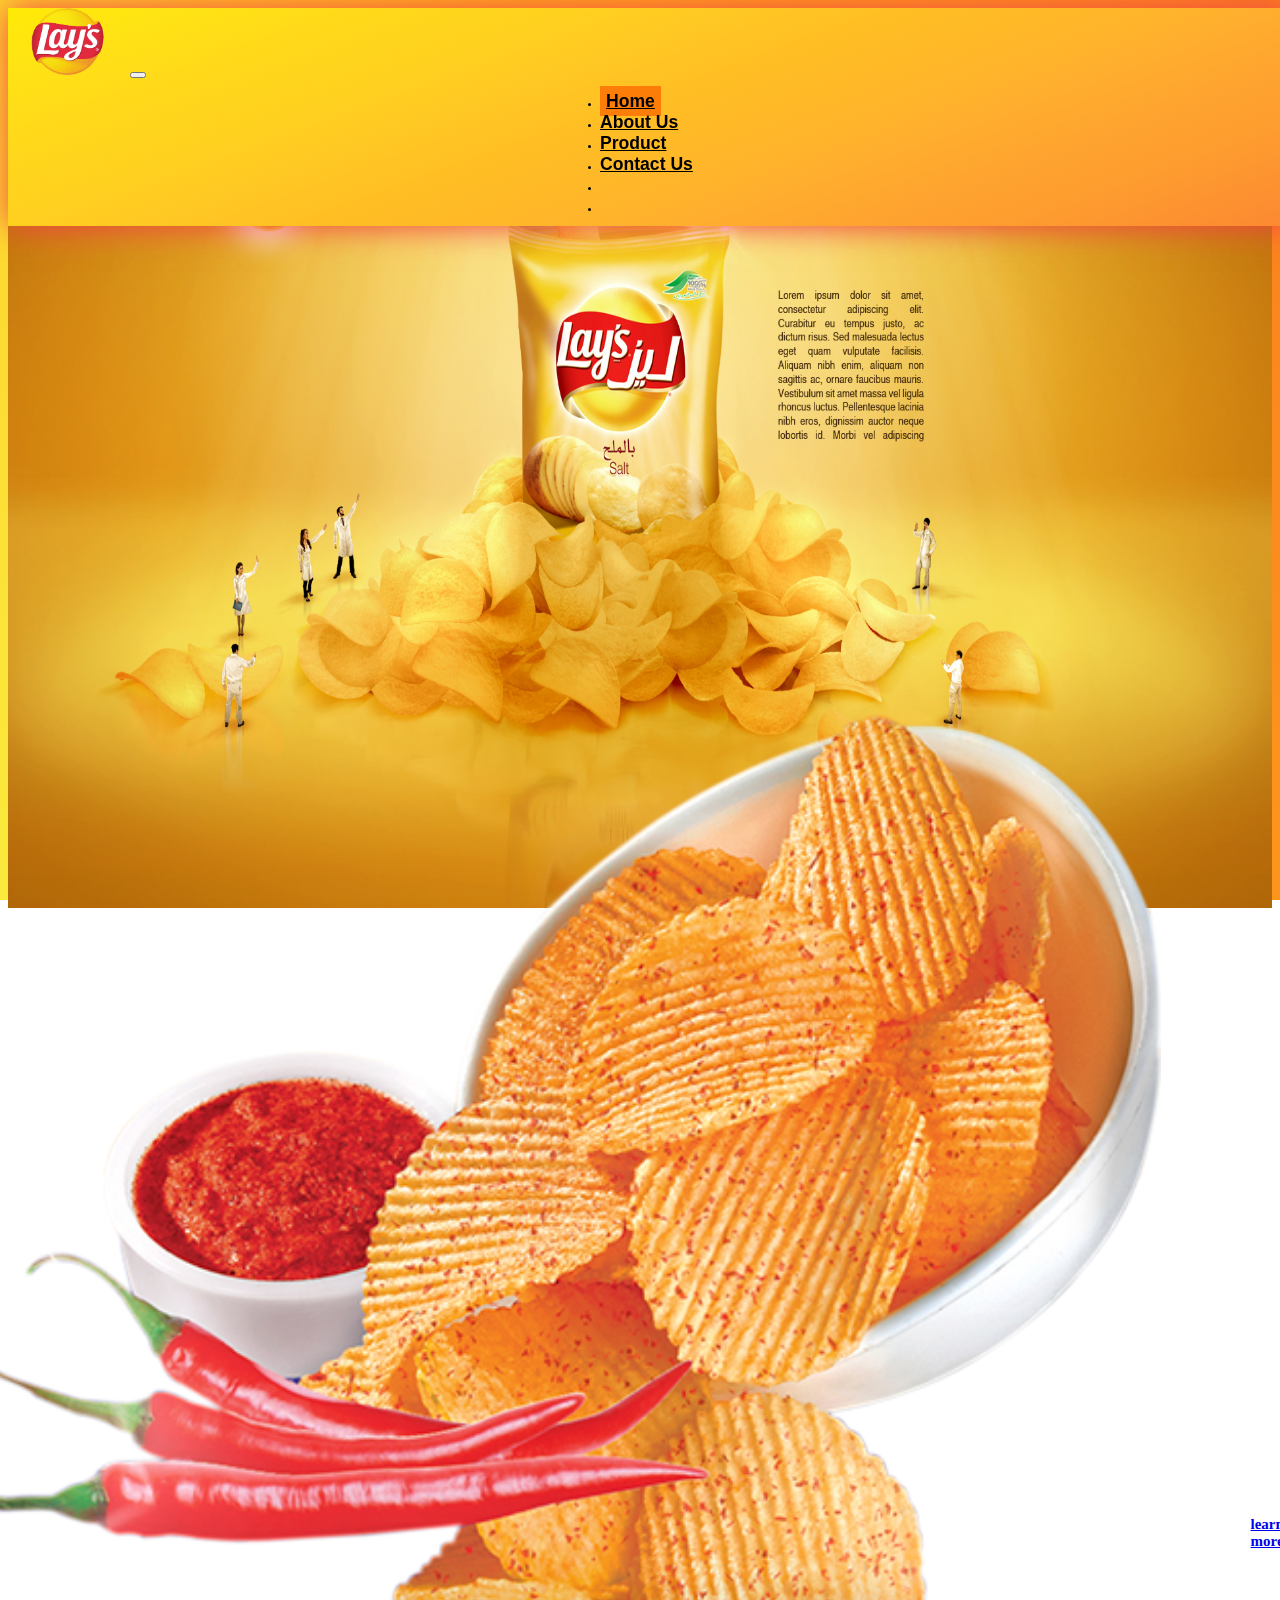
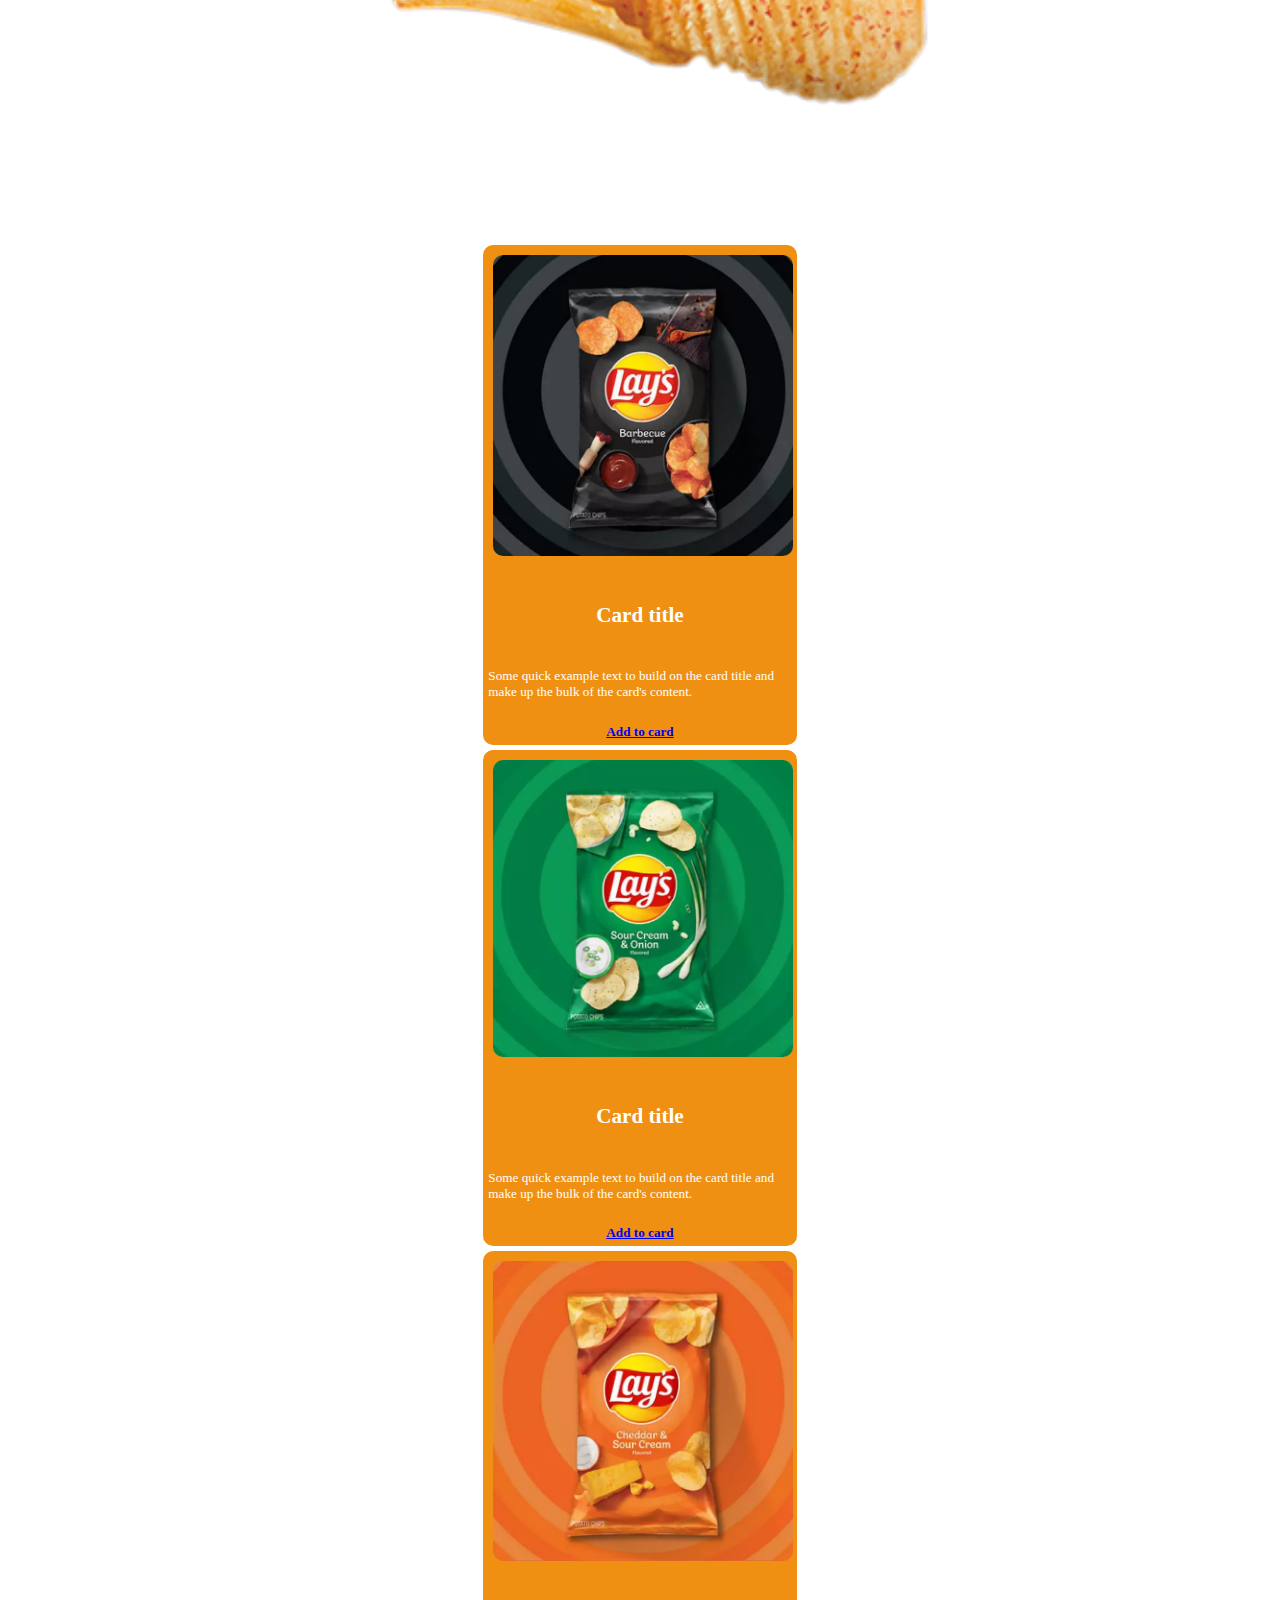
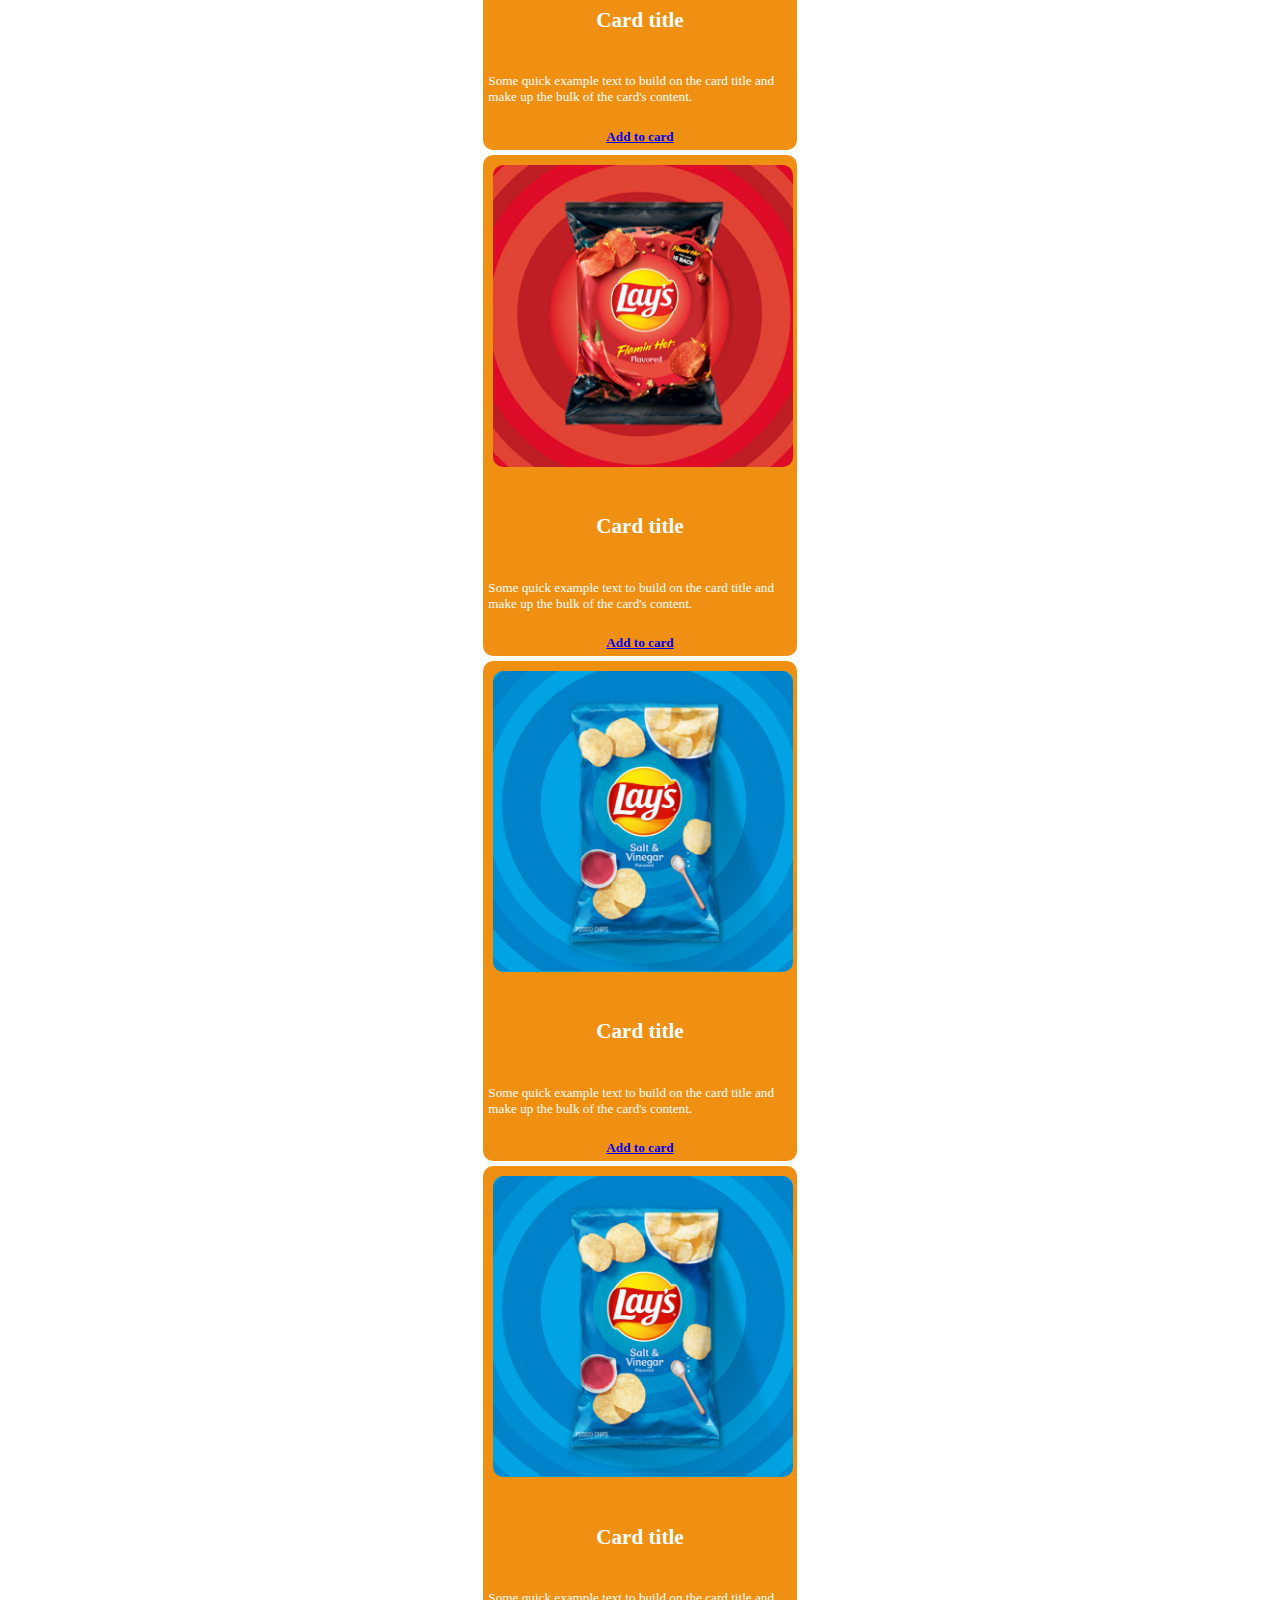
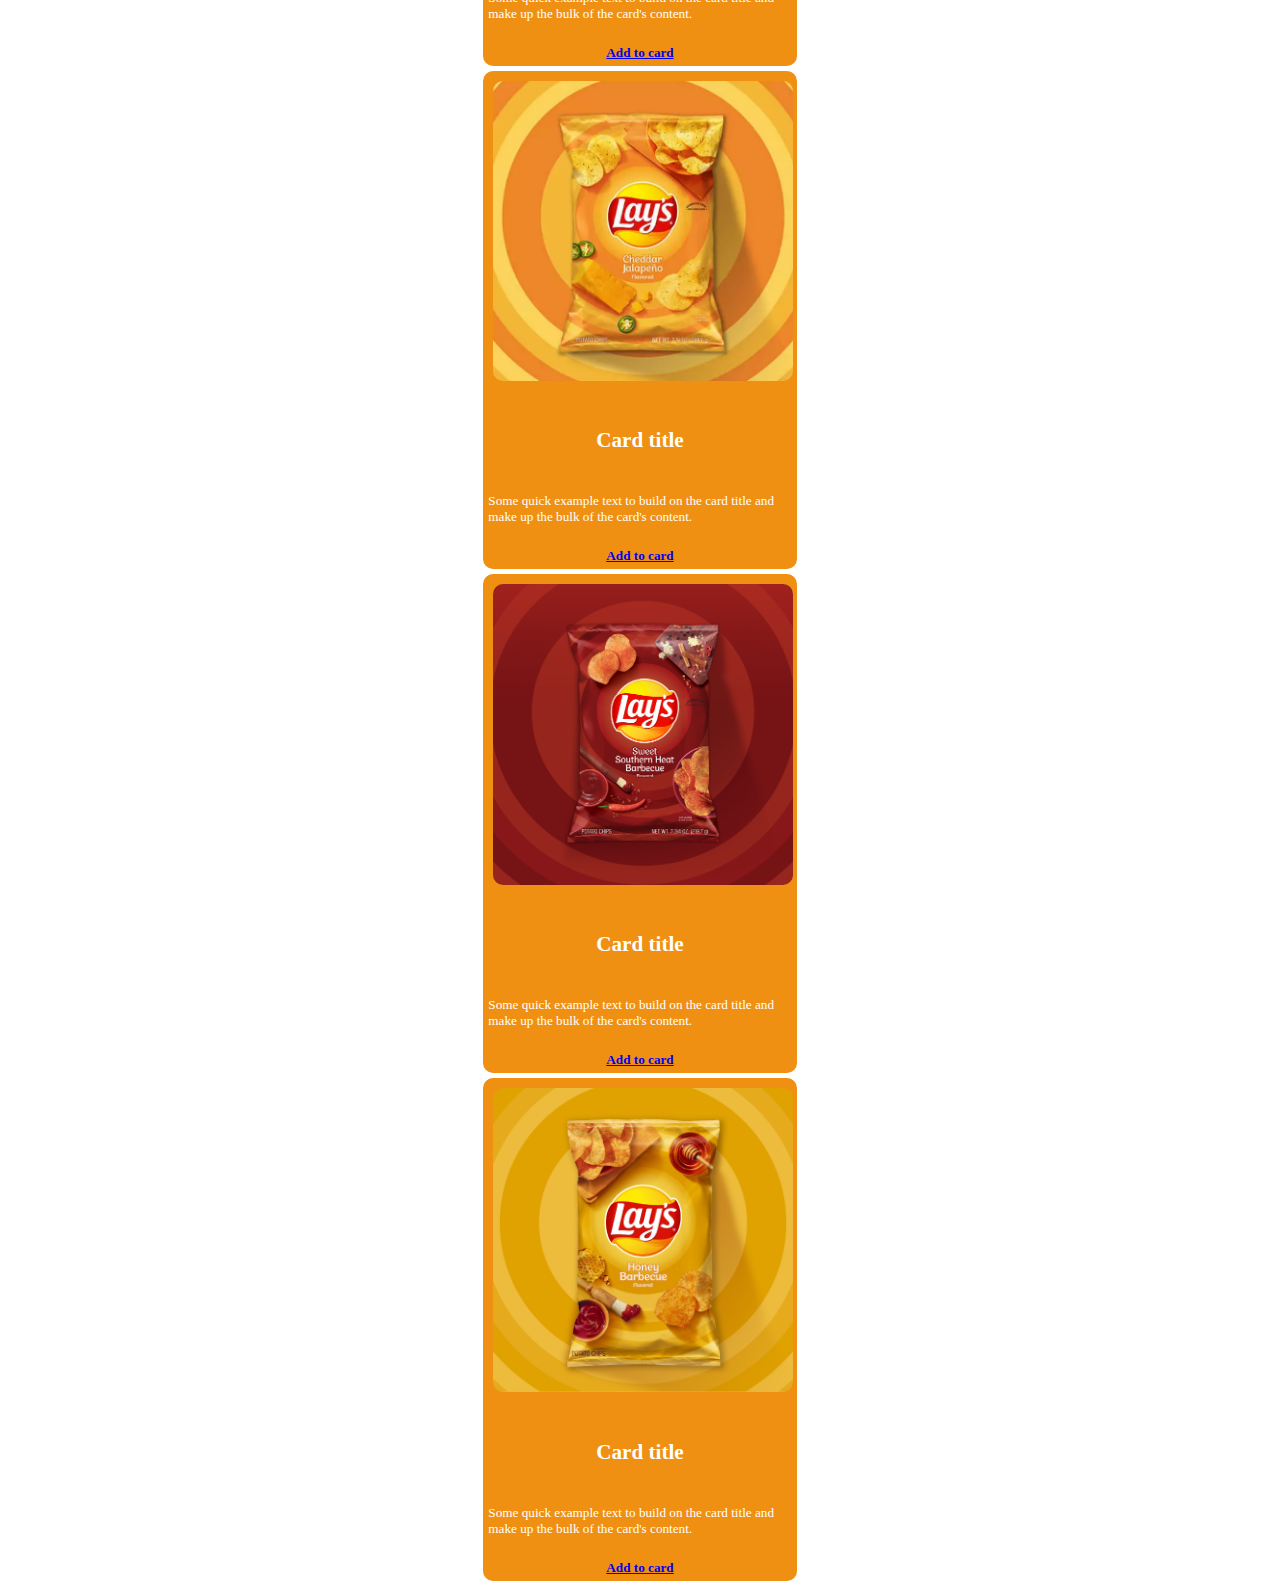
<file: index1.html>
<!DOCTYPE html>
<html lang="en">
<head>
    <meta charset="UTF-8">
    <meta name="viewport" content="width=device-width, initial-scale=1.0">
    <link href="https://cdn.jsdelivr.net/npm/bootstrap@5.0.2/dist/css/bootstrap.min.css" rel="stylesheet" integrity="sha384-EVSTQN3/azprG1Anm3QDgpJLIm9Nao0Yz1ztcQTwFspd3yD65VohhpuuCOmLASjC" crossorigin="anonymous">
    <script src="https://cdn.jsdelivr.net/npm/bootstrap@5.0.2/dist/js/bootstrap.bundle.min.js" integrity="sha384-MrcW6ZMFYlzcLA8Nl+NtUVF0sA7MsXsP1UyJoMp4YLEuNSfAP+JcXn/tWtIaxVXM" crossorigin="anonymous"></script>
    <link rel="stylesheet" href="https://cdnjs.cloudflare.com/ajax/libs/font-awesome/6.4.0/css/all.min.css" integrity="sha512-iecdLmaskl7CVkqkXNQ/ZH/XLlvWZOJyj7Yy7tcenmpD1ypASozpmT/E0iPtmFIB46ZmdtAc9eNBvH0H/ZpiBw==" crossorigin="anonymous" referrerpolicy="no-referrer" />
    <link rel="stylesheet" href="style.css">
    <title>Document</title>
</head>
<body>
    
    <nav class="navbar navbar-expand-lg navbar-light bg-light">
        <div class="container-fluid">
          <a class="navbar-brand" href="#"><img src="Lays-Logo.png" alt="" width="120px" class="anim"></a>
          <button class="navbar-toggler" type="button" data-bs-toggle="collapse" data-bs-target="#navbarSupportedContent" aria-controls="navbarSupportedContent" aria-expanded="false" aria-label="Toggle navigation">
            <span class="navbar-toggler-icon"></span>
          </button>
          <div class="collapse navbar-collapse" id="navbarSupportedContent">
            <ul class="navbar-nav me-auto mb-2 mb-lg-0">
              <li class="nav-item">
                <a class="nav-link active1" aria-current="page" href="#home">Home</a>
              </li>
              <li class="nav-item">
                <a class="nav-link" aria-current="page" href="#about">About Us</a>
              </li>
              <li class="nav-item">
                <a class="nav-link" aria-current="page" href="#product">Product</a>
              </li>
              <li class="nav-item">
                <a class="nav-link" aria-current="page" href="#contact">Contact Us</a>
              </li>
              <li class="nav-item">
                <a class="nav-link" aria-current="page" href="#"><i class="fa-solid fa-cart-shopping"></i></a>
              </li>
              <li class="nav-item">
                <a class="nav-link" aria-current="page" href="#"><i class="fa-solid fa-user"></i></a>
              </li>
            </ul>
          </div>
        </div>
      </nav>    

<div class="homeimg" id="home">

    <img src="laysbg.jpg" class="img-fluid" alt="..." width="100%" height="auto">

</div>


<section>

<div class="flex row"  id="about">

<div class="col-sm-12 col-md-6 col-lg-6"><img src="Potato-Lays-Chips-PNG-Image.png" class="img-fluid" alt="..."></div>
<div class=" col-sm-12 col-md-6 col-lg-6" ><h1>About Us</h1><p>Lorem ipsum dolor sit, amet consectetur adipisicing elit. Est tenetur quasi laudantium ducimus! Lorem ipsum dolor sit amet consectetur adipisicing elit. Repellat quidem facilis esse quas.</p>  <a href="#" class="btn btn-warning" id="product"  style="width: 30%; font-size: 1.7rem; margin-top: 20px;">learn more</a></div>

</div>


<div class="container">
<h1 style="text-align: center;" >Product</h1>
    
<div class="row">


  <div class="card col-sm-12 col-md-2 col-lg-3" style="width: 35.6rem;">
    <img src="Capture1.PNG" class="card-img-top" alt="...">
    <div class="card-body">
      <h5 class="card-title">Card title</h5>
      <p class="card-text">Some quick example text to build on the card title and make up the bulk of the card's content.</p>
      <a href="#" class="btn btn-warning">Add to card</a>
    </div>
  </div>

  <div class="card col-sm-12 col-md-2 col-lg-3" style="width: 35.6rem;">
    <img src="Capture2.PNG" class="card-img-top" alt="...">
    <div class="card-body">
      <h5 class="card-title">Card title</h5>
      <p class="card-text">Some quick example text to build on the card title and make up the bulk of the card's content.</p>
      <a href="#" class="btn btn-warning">Add to card</a>
    </div>
  </div>

  <div class="card col-sm-12 col-md-2 col-lg-3" style="width: 35.6rem;">
    <img src="Capture3.PNG" class="card-img-top" alt="...">
    <div class="card-body">
      <h5 class="card-title">Card title</h5>
      <p class="card-text">Some quick example text to build on the card title and make up the bulk of the card's content.</p>
      <a href="#" class="btn btn-warning">Add to card</a>
    </div>
  </div>

  <div class="card col-sm-12 col-md-2 col-lg-3" style="width: 35.6rem;">
    <img src="Capture4.PNG" class="card-img-top" alt="...">
    <div class="card-body">
      <h5 class="card-title">Card title</h5>
      <p class="card-text">Some quick example text to build on the card title and make up the bulk of the card's content.</p>
      <a href="#" class="btn btn-warning">Add to card</a>
    </div>
  </div>

  <div class="card col-sm-12 col-md-2 col-lg-3" style="width: 35.6rem;">
    <img src="Capture5.PNG" class="card-img-top" alt="...">
    <div class="card-body">
      <h5 class="card-title">Card title</h5>
      <p class="card-text">Some quick example text to build on the card title and make up the bulk of the card's content.</p>
      <a href="#" class="btn btn-warning">Add to card</a>
    </div>
  </div>
  <div class="card col-sm-12 col-md-2 col-lg-3" style="width: 35.6rem;">
    <img src="Capture5.PNG" class="card-img-top" alt="...">
    <div class="card-body">
      <h5 class="card-title">Card title</h5>
      <p class="card-text">Some quick example text to build on the card title and make up the bulk of the card's content.</p>
      <a href="#" class="btn btn-warning">Add to card</a>
    </div>
  </div>
  <div class="card col-sm-12 col-md-2 col-lg-3" style="width: 35.6rem;">
    <img src="Capture6.PNG" class="card-img-top" alt="...">
    <div class="card-body">
      <h5 class="card-title">Card title</h5>
      <p class="card-text">Some quick example text to build on the card title and make up the bulk of the card's content.</p>
      <a href="#" class="btn btn-warning">Add to card</a>
    </div>
  </div>
  <div class="card col-sm-12 col-md-3 col-lg-3" style="width: 35.6rem;">
    <img src="Capture7.PNG" class="card-img-top" alt="...">
    <div class="card-body">
      <h5 class="card-title">Card title</h5>
      <p class="card-text">Some quick example text to build on the card title and make up the bulk of the card's content.</p>
      <a href="#" class="btn btn-warning">Add to card</a>
    </div>
  </div>
  <div class="card col-sm-12 col-md-3 col-lg-3" style="width: 35.6rem;">
    <img src="Capture8.PNG" class="card-img-top" alt="...">
    <div class="card-body">
      <h5 class="card-title">Card title</h5>
      <p class="card-text">Some quick example text to build on the card title and make up the bulk of the card's content.</p>
      <a href="#" class="btn btn-warning">Add to card</a>
    </div>
  </div>



</div>


</div>


</section>



</body>
</html>
</file>
<file: style.css>
body
{
    background-image: linear-gradient(
  70deg,
  hsl(55deg 95% 61%) 0%,
  hsl(52deg 97% 60%) 8%,
  hsl(49deg 98% 59%) 16%,
  hsl(46deg 99% 58%) 24%,
  hsl(44deg 100% 57%) 33%,
  hsl(42deg 100% 56%) 42%,
  hsl(39deg 100% 55%) 51%,
  hsl(37deg 100% 55%) 61%,
  hsl(34deg 99% 55%) 71%,
  hsl(32deg 98% 55%) 81%,
  hsl(29deg 97% 55%) 91%,
  hsl(26deg 95% 55%) 100%
);
    background-position: center;
    background-attachment: fixed;
}


html
{
    font-size: 55%;
}

.navbar-nav
{
    margin-left: 50%;
}

.navbar-nav li
{
    margin-left: 40px;
}

.navbar-nav li a
{
    font-size: 2rem;
    font-weight: 700;
    font-family: Arial, Helvetica, sans-serif;
}

.navbar
{
    background-image: linear-gradient(
  340deg,
  hsl(26deg 97% 59%) 0%,
  hsl(29deg 98% 59%) 8%,
  hsl(32deg 99% 59%) 16%,
  hsl(34deg 99% 59%) 24%,
  hsl(37deg 100% 59%) 33%,
  hsl(40deg 100% 58%) 42%,
  hsl(42deg 100% 57%) 51%,
  hsl(45deg 100% 57%) 61%,
  hsl(48deg 100% 56%) 71%,
  hsl(50deg 100% 55%) 81%,
  hsl(53deg 100% 54%) 91%,
  hsl(55deg 100% 51%) 100%
);
    position: fixed;
    width: 100%;
    z-index: 1000;
    box-shadow: 1px 1px 30px rgb(243, 67, 67) ;
} 


.navbar-brand
{
   font-weight: 600;
   font-size: 30px;
   transition: 2s;
}

.active1
{
    color: white !important;
    padding: 5px 6px;
    background-color: rgb(252, 126, 8);
}

.nav-link:hover
{
   color: white !important;
}

.nav-link
{
    color: black !important;
    transition: 0.2s;
}

.navbar-brand:hover
{
    transform: rotate(360deg);
}

.homeimg
{
    width: 100%;
}

.homeimg img
{
    width: 100%;
    height:100vh;
}

.card
{
    margin: 5px auto;
    background-color: rgb(240, 144, 18);
    border-radius: 10px;
    transition: 0.4s
}


.card:hover
{
    transform: scale(1.01);
}

.container
{
    margin-top: 160px;
}

.container h1
{
    font-size:6rem;
    padding-bottom:80px ;
    color: white;
}

.card-img-top
{
    width: 300px;
    border-radius: 20px 20px 20px 20px;
    padding: 10px;
}

.card-title
{
    color: white;
    font-size: 2.4rem;
    text-align: center;
}

.card-text
{
    color: white;
    font-size: 1.5rem;
    padding: 5px;
}

.btn
{
    padding: 5px 10px 5px 10px;
    font-size: 1.5rem;
    display: flex;
    justify-content: center;
    font-weight: 600;
}

.flex
{
    display:flex;
    width: 100%;
    height: 600px;
    justify-content: center;
    align-items: center;
    
}

.flex img
{
    padding: 30px 30px ;
}

.flex div img
{
    width: 140rem;
}

.flex div h1
{
    font-size: 6rem;
    color: white;
    line-height: 90px;
}

.flex div p
{
   font-size: 2.4rem;
   font-weight: 600;
   color:white;
  
}

.flex div
{
    padding: 25px;
}

@media only screen and (max-width:1366px)
{
    .navbar-nav 
    {
       margin-left: 40%; 
    padding-left: 40px;  
    }
}


@media only screen and (max-width:1232px)

{


    .navbar-nav 
    {
       margin-left: 20%; 
    padding-left: 30px;  
    }


    
}



@media only screen and (max-width:932px)
{

    .navbar-light .navbar-nav .nav-link {
        color: rgba(0,0,0,.55);

    }


    .active1
    {
        background-color: transparent;
    }

    .navbar-nav
    {
        width: 100%;
        text-align: center;
        margin: 0;
        padding: 0;

    }



}
</file>
